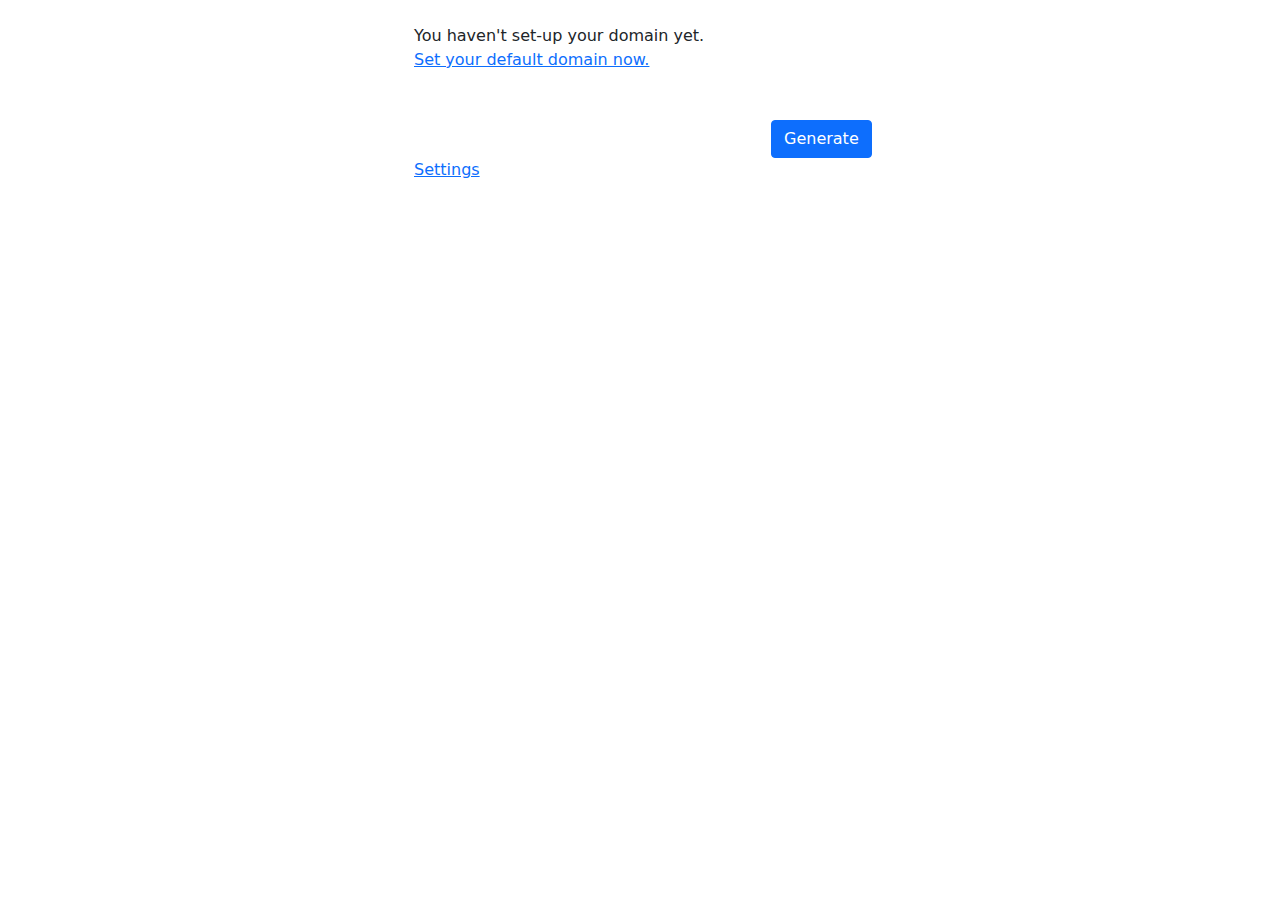
<file: index.html>
<!DOCTYPE html>
<html lang="en">
<head>
    <meta charset="UTF-8">
    <title>Hidden E-mails</title>
    <script src="jquery.min.js"></script>
    <script src="main.js"></script>
    <link href="bootstrap.min.css" rel="stylesheet">
    <link href="main.css" rel="stylesheet">
</head>
<body>
    <div id="masked_emails_extension-intro" class="container p-4" style="width: 500px">
        You haven't set-up your domain yet.
        <br/>
        <a href="settings.html">Set your default domain now.</a>
    </div>
    <div id="masked_emails_extension-app" class="container p-4" style="width: 500px">
        <div class="row">
            <div class="col-9">
                <div id="masked_emails_extension-email" style="font-weight: bold">
                </div>
            </div>
            <div class="col-1">
                <a href="" class="btn btn-primary" id="masked_emails_extension-btn-generate">Generate</a>
            </div>
        </div>
        <div class="row">
            <div class="col-2">
                <a href="settings.html">Settings</a>
            </div>
            <div class="col-10">
                <div id="masked_emails_extension-message">
                    <span></span>
                </div>
            </div>
        </div>
    </div>
</body>
</html>
</file>
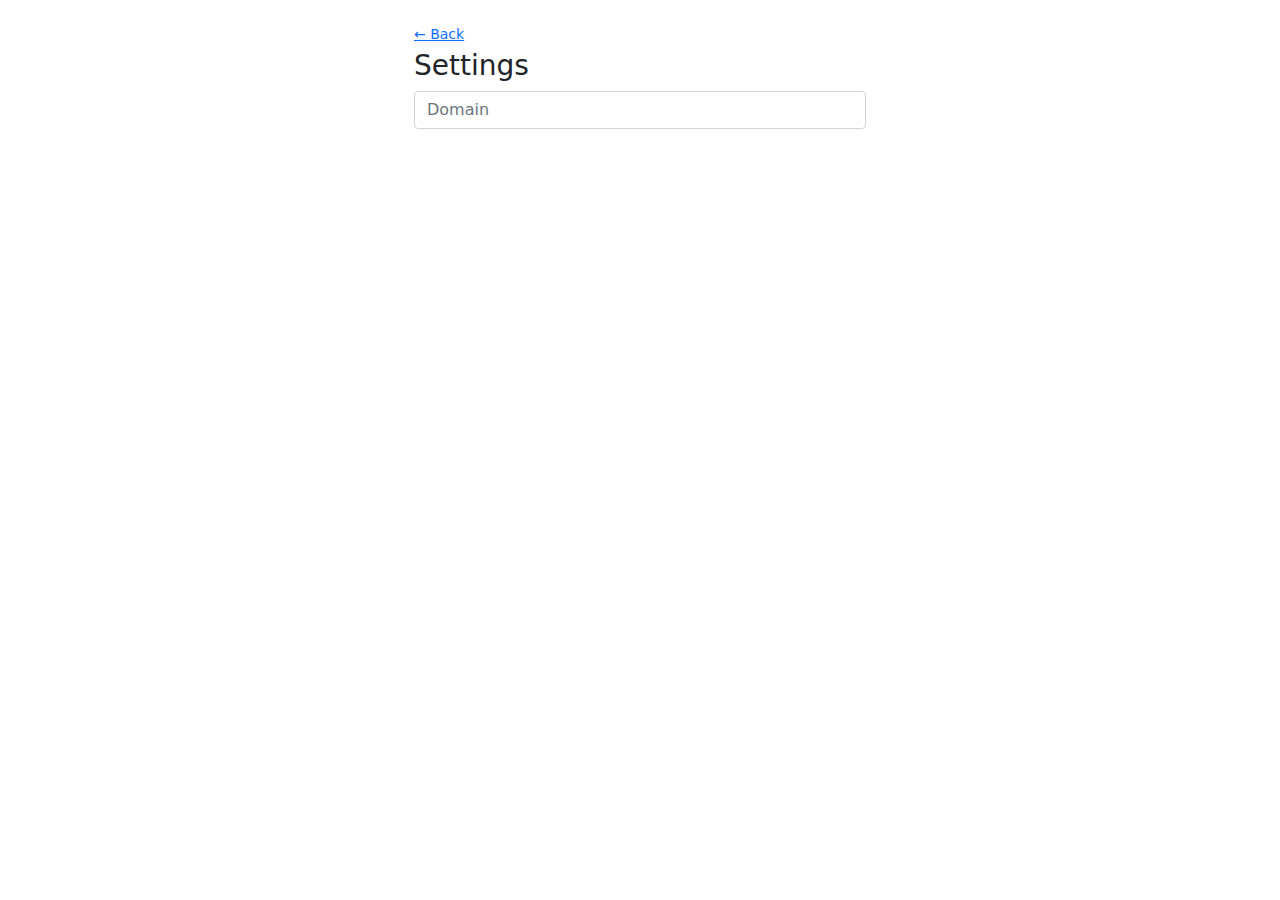
<file: settings.html>
<!DOCTYPE html>
<html lang="en">
<head>
    <meta charset="UTF-8">
    <title>Settings | Hidden E-mails</title>
    <script src="jquery.min.js"></script>
    <script src="main.js"></script>
    <link href="bootstrap.min.css" rel="stylesheet">
</head>
<body>
<div class="container p-4" style="width: 500px">
    <div class="row">
        <small><a href="index.html">&larr; Back</a></small>
        <h3 class="mt-1">Settings</h3>
        <form>
            <input id="masked_emails_extension-domain" type="text" class="form-control" placeholder="Domain" required>
        </form>
    </div>
</div>
</body>
</html>
</file>
<file: main.css>
.masked_emails_extension-message span {
    font-size: 10px;
    height: 35px !important;
}
</file>
